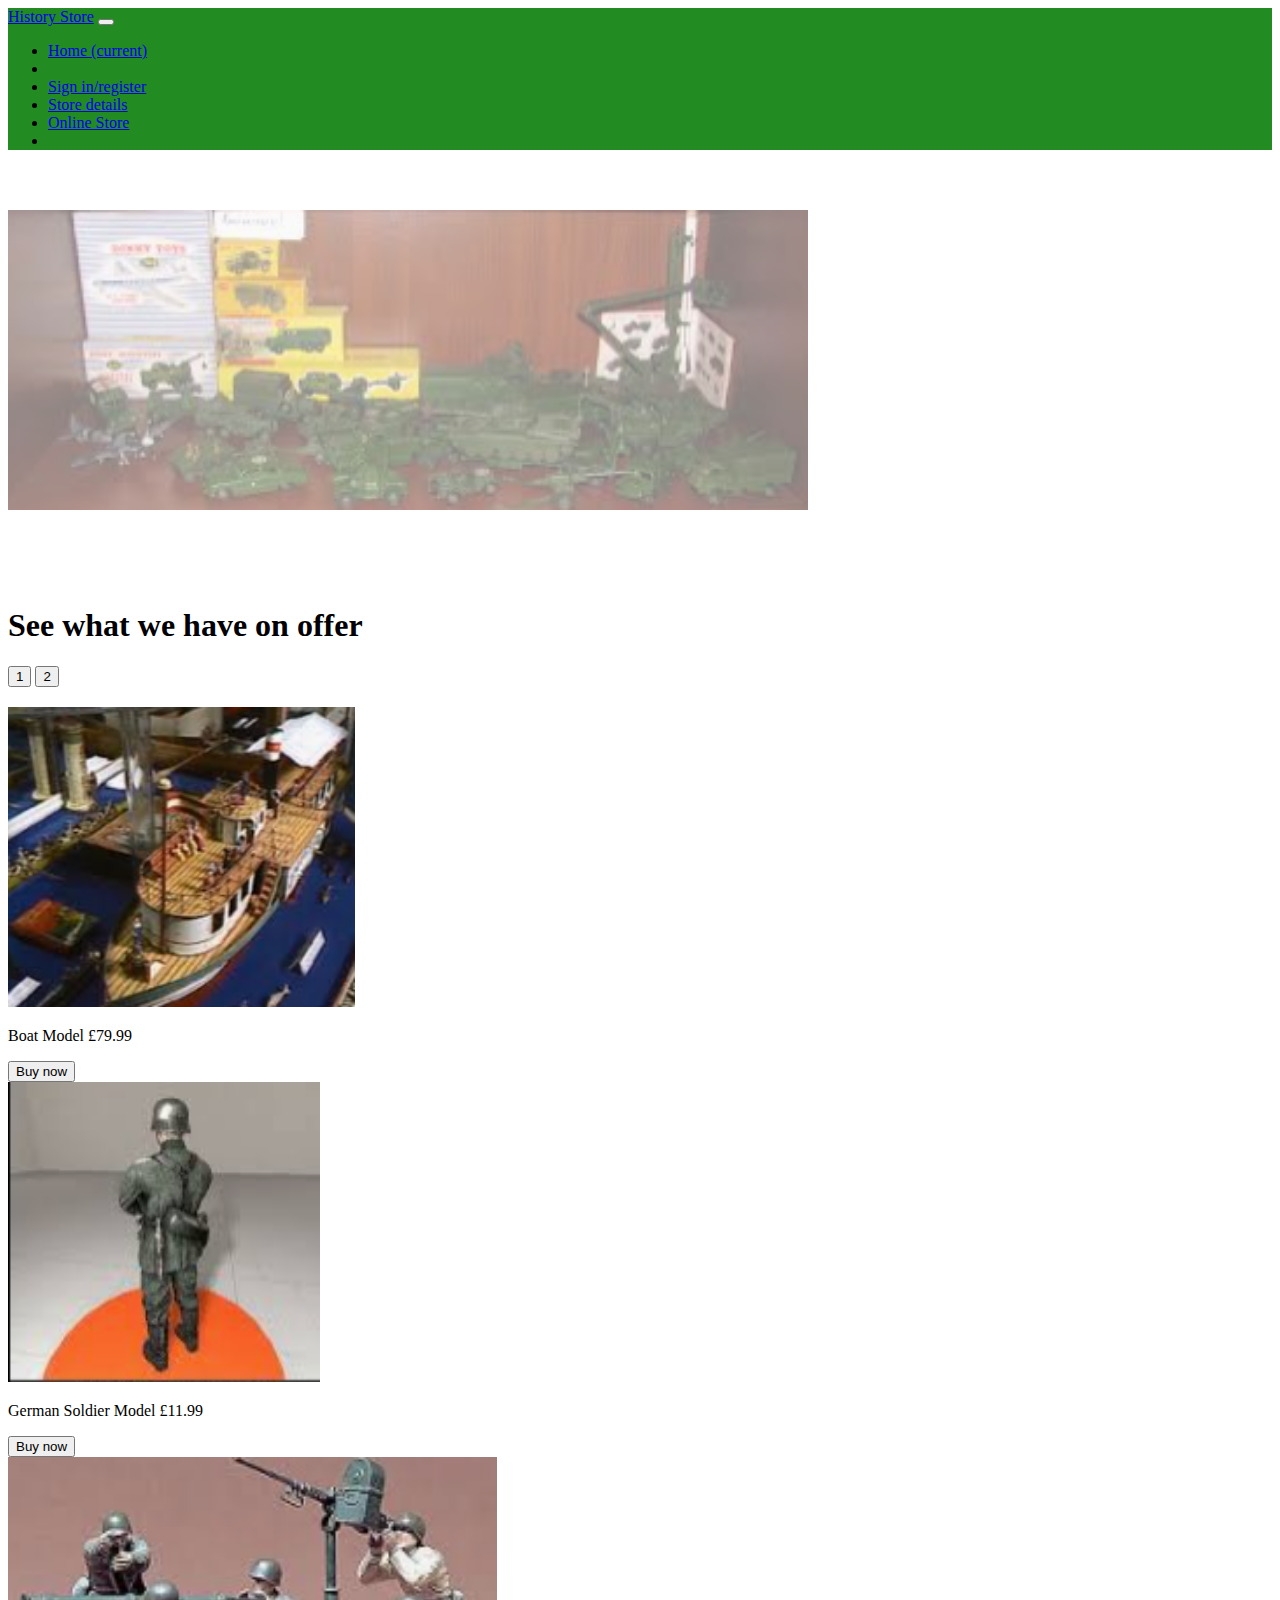
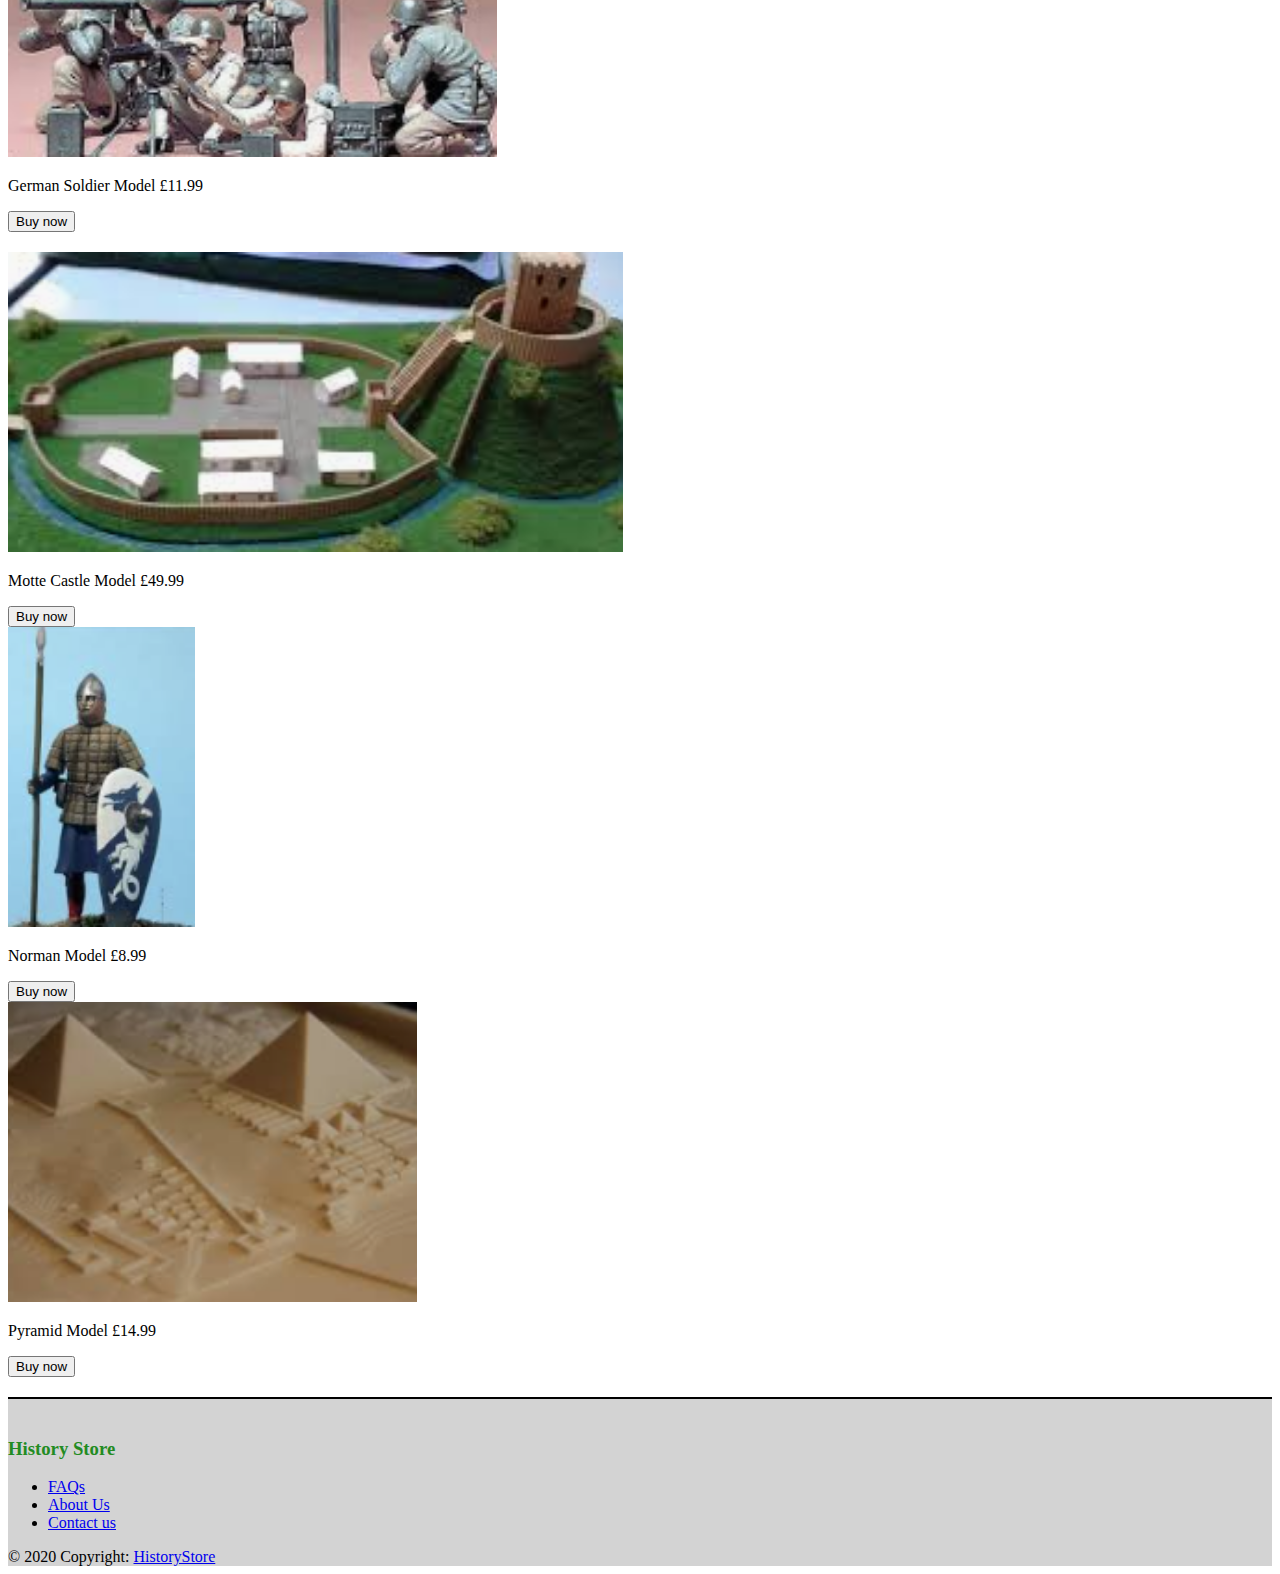
<file: onlineStore.html>
<!doctype html>
<html lang="en">

  <head>
    <!-- Required meta tags -->
    <meta charset="utf-8">
    <meta name="viewport" content="width=device-width, initial-scale=1, shrink-to-fit=no">

    <!-- Bootstrap CSS -->
    <link rel="stylesheet" href="https://stackpath.bootstrapcdn.com/bootstrap/4.5.0/css/bootstrap.min.css" integrity="sha384-9aIt2nRpC12Uk9gS9baDl411NQApFmC26EwAOH8WgZl5MYYxFfc+NcPb1dKGj7Sk" crossorigin="anonymous">

    <link rel = "stylesheet"
   type = "text/css"
   href = "style.css" />

    <title>Hello, world!</title>
  </head>
  <body>
    
    <div class="container-fluid">
    <nav class="navbar navbar-expand-lg navbar-light bg-custom fixed-top">
      
      <a class="navbar-brand" href="index.html">History Store</a>
      <button class="navbar-toggler" type="button" data-toggle="collapse" data-target="#navbarTogglerDemo02" aria-controls="navbarTogglerDemo02" aria-expanded="false" aria-label="Toggle navigation">
        <span class="navbar-toggler-icon"></span>
      </button>

       <div class="collapse navbar-collapse" id="navbarTogglerDemo02">
    <ul class="navbar-nav mr-auto mt-2 mt-lg-0">
      <li class="nav-item">
        <a class="nav-link" href="index.html">Home <span class="sr-only">(current)</span></a>
      </li>
      <li class="nav-item">
        <a class="nav-link" id="account-nav" href="#">My Account</a>
      </li>
      <li class="nav-item">
        <a class="nav-link" href="signInRegister.html">Sign in/register</a>
      </li>
      <li class="nav-item">
        <a class="nav-link" href="storeDetails.html">Store details</a>
      </li>
      <li class="nav-item active">
        <a class="nav-link" href="onlineStore.html">Online Store</a>
      </li>
      
      <li class="nav-item">
        <a class="nav-link" id="sign-out-nav" href="#">Sign out</a>
      </li>
    </ul>
    
  </div>

    </nav>

   </div>
   <div id="shop-now-card">
     <div class="card bg-dark text-white text-center">
  <img class="card-img center-img" id="shop-now-card-img" src="Images/OnlineStoreHeaderImage.PNG" alt="Shop Image">
  <div class="card-img-overlay">
    <br>
    <br>
    <br>
    <br>
    <h1 class="card-title">See what we have on offer</h1>
   
  </div>
</div>

   </div>

   <div class="container text-center storeItemRows">

    <div class="list-group list-group-horizontal">
  <button type="button" class="list-group-item list-group-item-action active" id="storeListGroupButtonOne">
    1
  </button>
  <button type="button" class="list-group-item list-group-item-action"  id="storeListGroupButtonTwo">2</button>
</div>


      <div class="row storeItemRows">
        <div class="col-sm-4">
      <div class="card">
  <img class="card-img-top"  id="storeItemImageOne" src="Images/Items/VikingModel.PNG" alt="Viking Model">
  <div class="card-body">
    <p class="card-text" id="storeItemTextOne">Viking Model - £9.99</p>
    <button class="btn btn-primary" id="storeItemButtonOne">Buy now</button>
  </div>
</div>
    </div>
    <div class="col-sm-4">
      <div class="card">
  <img class="card-img-top"  id="storeItemImageTwo" src="Images/Items/VikingModel.PNG" alt="Viking Model">
  <div class="card-body">
    <p class="card-text" id="storeItemTextTwo">Viking Model - £9.99</p>
    <button class="btn btn-primary" id="storeItemButtonTwo">Buy now</button>
  </div>
</div>
    </div>
    <div class="col-sm-4">
      <div class="card">
  <img class="card-img-top"  id="storeItemImageThree" src="Images/Items/VikingModel.PNG" alt="Viking Model">
  <div class="card-body">
    <p class="card-text"  id="storeItemTextThree">Viking Model - £9.99</p>
    <button class="btn btn-primary" id="storeItemButtonThree">Buy now</button>
  </div>
</div>
    </div>

      </div>

      <div class="row storeItemRows">
        <div class="col-sm-4">
      <div class="card">
  <img class="card-img-top"  id="storeItemImageFour" src="Images/Items/VikingModel.PNG" alt="Viking Model">
  <div class="card-body">
    <p class="card-text"  id="storeItemTextFour">Viking Model - £9.99</p>
    <button class="btn btn-primary" id="storeItemButtonFour">Buy now</button>
  </div>
</div>
    </div>
    <div class="col-sm-4">
      <div class="card">
  <img class="card-img-top"  id="storeItemImageFive" src="Images/Items/VikingModel.PNG" alt="Viking Model">
  <div class="card-body">
    <p class="card-text"  id="storeItemTextFive">Viking Model - £9.99</p>
    <button class="btn btn-primary" id="storeItemButtonFive">Buy now</button>
  </div>
</div>
    </div>
    <div class="col-sm-4">
      <div class="card">
  <img class="card-img-top"  id="storeItemImageSix" src="Images/Items/VikingModel.PNG" alt="Viking Model">
  <div class="card-body">
    <p class="card-text"  id="storeItemTextSix">Viking Model - £9.99</p>
    <button class="btn btn-primary" id="storeItemButtonSix">Buy now</button>
  </div>
</div>
    </div>

      </div>

   </div>
  
<footer class="page-footer bg-dark">

  <!-- Footer Links -->
  <div class="container text-center">
    <h3>History Store</h3>
    <ul class="list-group list-group-horizontal align-items-center justify-content-center">
      <li class="list-group-item list-group-item-primary">
        <a href="storeDetails.html#faq">FAQs</a>
      </li>
      <li class="list-group-item list-group-item-primary">
        <a href="storeDetails.html#about-us">About Us</a>
      </li>
      <li class="list-group-item list-group-item-primary">
        <a href="storeDetails.html#contact-us">Contact us</a>
      </li>
      
    </ul>
  
</div>
  <!-- Copyright -->
  <div class="footer-copyright text-center py-3">© 2020 Copyright:
    <a href="index.html"> HistoryStore</a>
  </div>
  <!-- Copyright -->
</footer>


 
    <!-- Optional JavaScript -->
    <!-- jQuery first, then Popper.js, then Bootstrap JS -->
    <script src="https://code.jquery.com/jquery-3.4.1.slim.min.js" integrity="sha384-J6qa4849blE2+poT4WnyKhv5vZF5SrPo0iEjwBvKU7imGFAV0wwj1yYfoRSJoZ+n" crossorigin="anonymous"></script>
    <script src="https://cdn.jsdelivr.net/npm/popper.js@1.16.0/dist/umd/popper.min.js" integrity="sha384-Q6E9RHvbIyZFJoft+2mJbHaEWldlvI9IOYy5n3zV9zzTtmI3UksdQRVvoxMfooAo" crossorigin="anonymous"></script>
    <script src="https://stackpath.bootstrapcdn.com/bootstrap/4.4.1/js/bootstrap.min.js" integrity="sha384-wfSDF2E50Y2D1uUdj0O3uMBJnjuUD4Ih7YwaYd1iqfktj0Uod8GCExl3Og8ifwB6" crossorigin="anonymous"></script>
    <script src="onlineStoreJavascript.js"></script>
  </body>
</html>
</file>
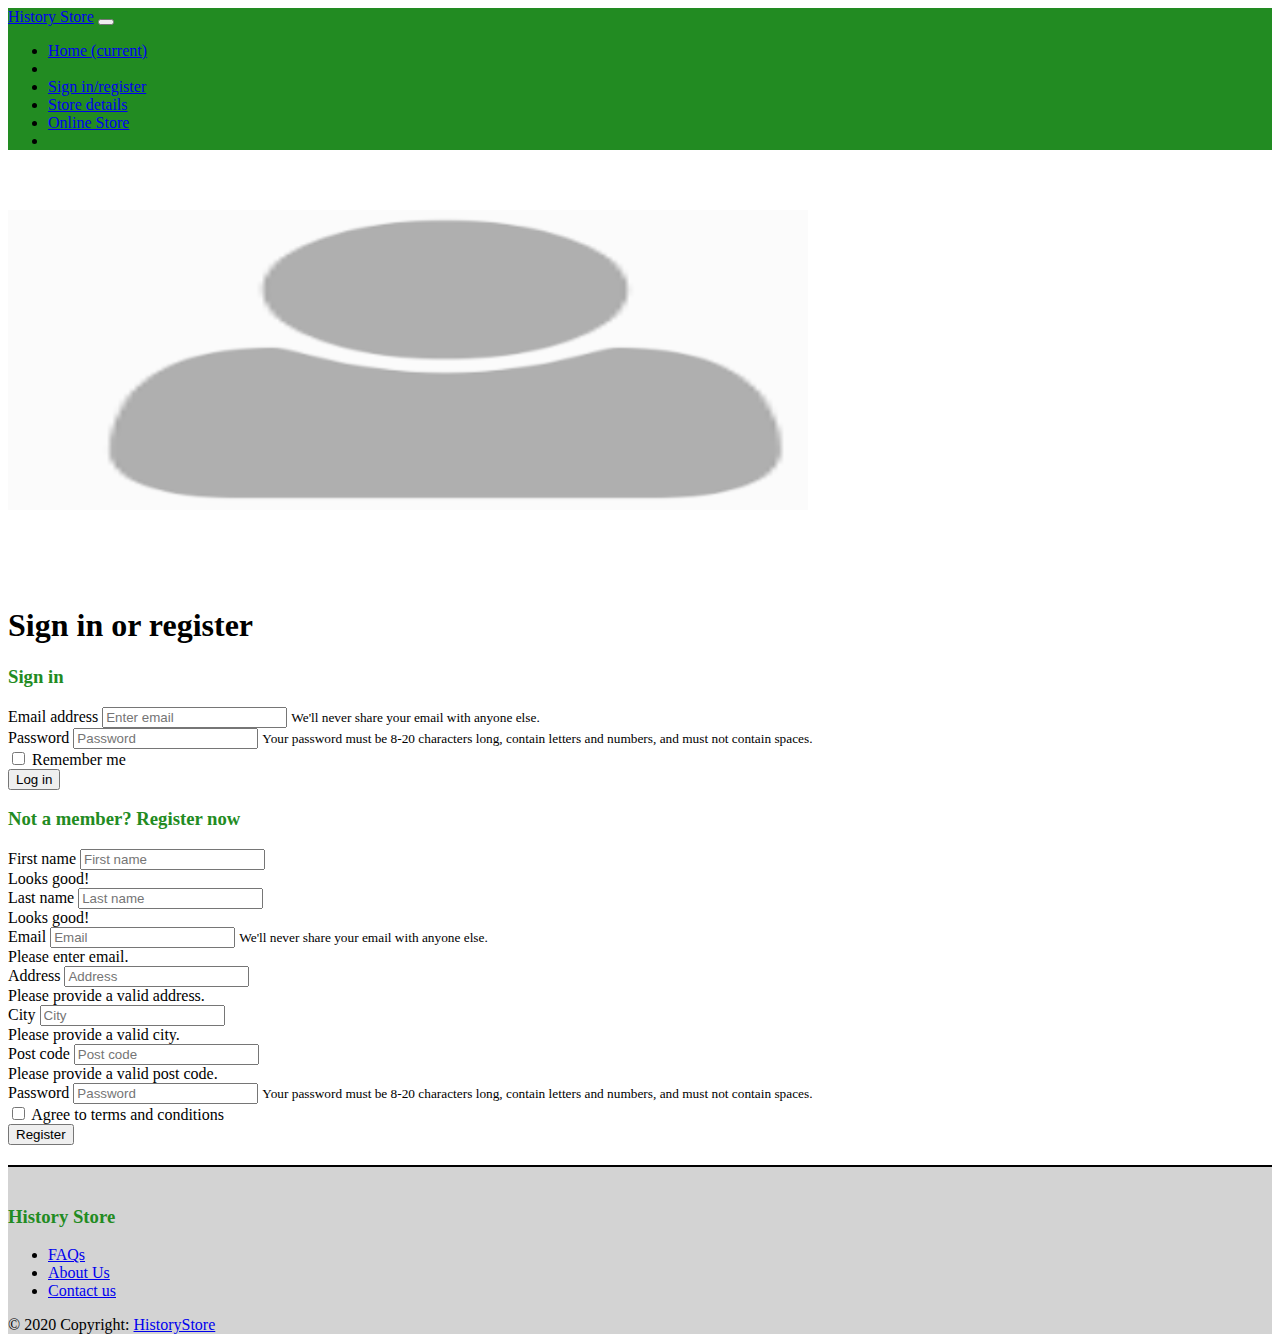
<file: signInRegister.html>
<!doctype html>
<html lang="en">

  <head>
    <!-- Required meta tags -->
    <meta charset="utf-8">
    <meta name="viewport" content="width=device-width, initial-scale=1, shrink-to-fit=no">

    <!-- Bootstrap CSS -->
    <link rel="stylesheet" href="https://stackpath.bootstrapcdn.com/bootstrap/4.5.0/css/bootstrap.min.css" integrity="sha384-9aIt2nRpC12Uk9gS9baDl411NQApFmC26EwAOH8WgZl5MYYxFfc+NcPb1dKGj7Sk" crossorigin="anonymous">

    <link rel = "stylesheet"
   type = "text/css"
   href = "style.css" />

    <title>Hello, world!</title>
  </head>
  <body>
    
    <div class="container-fluid">
    <nav class="navbar navbar-expand-lg navbar-light bg-custom fixed-top">
      
      <a class="navbar-brand" href="index.html">History Store</a>
      <button class="navbar-toggler" type="button" data-toggle="collapse" data-target="#navbarTogglerDemo02" aria-controls="navbarTogglerDemo02" aria-expanded="false" aria-label="Toggle navigation">
        <span class="navbar-toggler-icon"></span>
      </button>

       <div class="collapse navbar-collapse" id="navbarTogglerDemo02">
    <ul class="navbar-nav mr-auto mt-2 mt-lg-0">
      <li class="nav-item">
        <a class="nav-link" href="index.html">Home <span class="sr-only">(current)</span></a>
      </li>
      <li class="nav-item">
        <a class="nav-link" id="account-nav" href="#">My Account</a>
      </li>
      <li class="nav-item active">
        <a class="nav-link" href="signInRegister.html">Sign in/register</a>
      </li>
      <li class="nav-item">
        <a class="nav-link" href="storeDetails.html">Store details</a>
      </li>
      <li class="nav-item">
        <a class="nav-link" href="onlineStore.html">Online Store</a>
      </li>
      <li class="nav-item">
        <a class="nav-link" id="sign-out-nav" href="#">Sign out</a>
      </li>
    </ul>
    
  </div>

    </nav>

   

   </div>

   <div id="sign-in-card">
     <div class="card bg-dark text-white text-center">
  <img class="card-img center-img" id="signin-card-img" src="Images/LogIn.PNG" alt="Sign in Image">
  <div class="card-img-overlay">
    <br>
    <br>
    <br>
    <br>
    <h1 class="card-title">Sign in or register</h1>
   
  </div>
</div>

   </div>

<div class="container">
  <h3 class="text-center">Sign in</h3>
   <form>
  <div class="form-group">
    <label for="exampleInputEmail1">Email address</label>
    <input type="email" class="form-control" id="exampleInputEmail1" aria-describedby="emailHelp" placeholder="Enter email">
    <small id="emailHelp" class="form-text text-muted">We'll never share your email with anyone else.</small>
  </div>
  <div class="form-group">
    <label for="exampleInputPassword1">Password</label>
    <input type="password" class="form-control" id="exampleInputPassword1" placeholder="Password">
    <small id="passwordHelpBlock" class="form-text text-muted">
  Your password must be 8-20 characters long, contain letters and numbers, and must not contain spaces.
</small>
  </div>
  <div class="form-check">
    <input type="checkbox" class="form-check-input" id="exampleCheck1">
    <label class="form-check-label" for="exampleCheck1">Remember me</label>
  </div>
  <button type="submit" class="btn btn-primary">Log in</button>
</form>

<h3 class="text-center">Not a member? Register now</h3>

<form class="needs-validation" novalidate>
   <div class="form-row">
    <div class="col-md-4 mb-3">
      <label for="inputName01">First name</label>
      <input type="text" class="form-control" id="inputName01" placeholder="First name" required>
      <div class="valid-feedback">
        Looks good!
      </div>
    </div>
    <div class="col-md-4 mb-3">
      <label for="inputLastName01">Last name</label>
      <input type="text" class="form-control" id="inputLastName01" placeholder="Last name" required>
      <div class="valid-feedback">
        Looks good!
      </div>
    </div>
    <div class="col-md-4 mb-3">
      <label for="inputEmail01">Email</label>
        <input type="email" class="form-control" id="inputEmail01" placeholder="Email" aria-describedby="emailHelp" required>
        <small id="emailHelp" class="form-text text-muted">We'll never share your email with anyone else.</small>
        <div class="invalid-feedback">
          Please enter email.
        </div>
      </div>
    </div>
     <div class="form-row">
      <div class="col-md-3 mb-3">
      <label for="inputAddress01">Address</label>
      <input type="text" class="form-control" id="inputAddress01" placeholder="Address" required>
      <div class="invalid-feedback">
        Please provide a valid address.
      </div>
    </div>
    <div class="col-md-6 mb-3">
      <label for="inputCity01">City</label>
      <input type="text" class="form-control" id="inputCity01" placeholder="City" required>
      <div class="invalid-feedback">
        Please provide a valid city.
      </div>
    </div>
    
    <div class="col-md-3 mb-3">
      <label for="inputPostCode01">Post code</label>
      <input type="text" class="form-control" id="inputPostCode01" placeholder="Post code" required>
      <div class="invalid-feedback">
        Please provide a valid post code.
      </div>
    </div>
  </div>
  <div class="form-group">
    <label for="exampleInputPassword1">Password</label>
    <input type="password" class="form-control" id="exampleInputPassword1" placeholder="Password">
    <small id="passwordHelpBlock" class="form-text text-muted">
  Your password must be 8-20 characters long, contain letters and numbers, and must not contain spaces.
</small>
  </div>
  <div class="form-check">
    <input class="form-check-input" type="checkbox" value="" id="invalidCheck" required>
      <label class="form-check-label" for="invalidCheck">
        Agree to terms and conditions
      </label>
  </div>
  <button type="submit" class="btn btn-primary">Register</button>

</form>

</div>

 
  
<footer class="page-footer bg-dark">

  <!-- Footer Links -->
  <div class="container text-center">
    <h3>History Store</h3>
    <ul class="list-group list-group-horizontal align-items-center justify-content-center">
      <li class="list-group-item list-group-item-primary">
        <a href="storeDetails.html#faq">FAQs</a>
      </li>
      <li class="list-group-item list-group-item-primary">
        <a href="storeDetails.html#about-us">About Us</a>
      </li>
      <li class="list-group-item list-group-item-primary">
        <a href="storeDetails.html#contact-us">Contact us</a>
      </li>
      
    </ul>
  
</div>
  <!-- Copyright -->
  <div class="footer-copyright text-center py-3">© 2020 Copyright:
    <a href="index.html"> HistoryStore</a>
  </div>
  <!-- Copyright -->
</footer>


 
    <!-- Optional JavaScript -->
    <!-- jQuery first, then Popper.js, then Bootstrap JS -->
    <script src="https://code.jquery.com/jquery-3.4.1.slim.min.js" integrity="sha384-J6qa4849blE2+poT4WnyKhv5vZF5SrPo0iEjwBvKU7imGFAV0wwj1yYfoRSJoZ+n" crossorigin="anonymous"></script>
    <script src="https://cdn.jsdelivr.net/npm/popper.js@1.16.0/dist/umd/popper.min.js" integrity="sha384-Q6E9RHvbIyZFJoft+2mJbHaEWldlvI9IOYy5n3zV9zzTtmI3UksdQRVvoxMfooAo" crossorigin="anonymous"></script>
    <script src="https://stackpath.bootstrapcdn.com/bootstrap/4.4.1/js/bootstrap.min.js" integrity="sha384-wfSDF2E50Y2D1uUdj0O3uMBJnjuUD4Ih7YwaYd1iqfktj0Uod8GCExl3Og8ifwB6" crossorigin="anonymous"></script>
  </body>
</html>
</file>
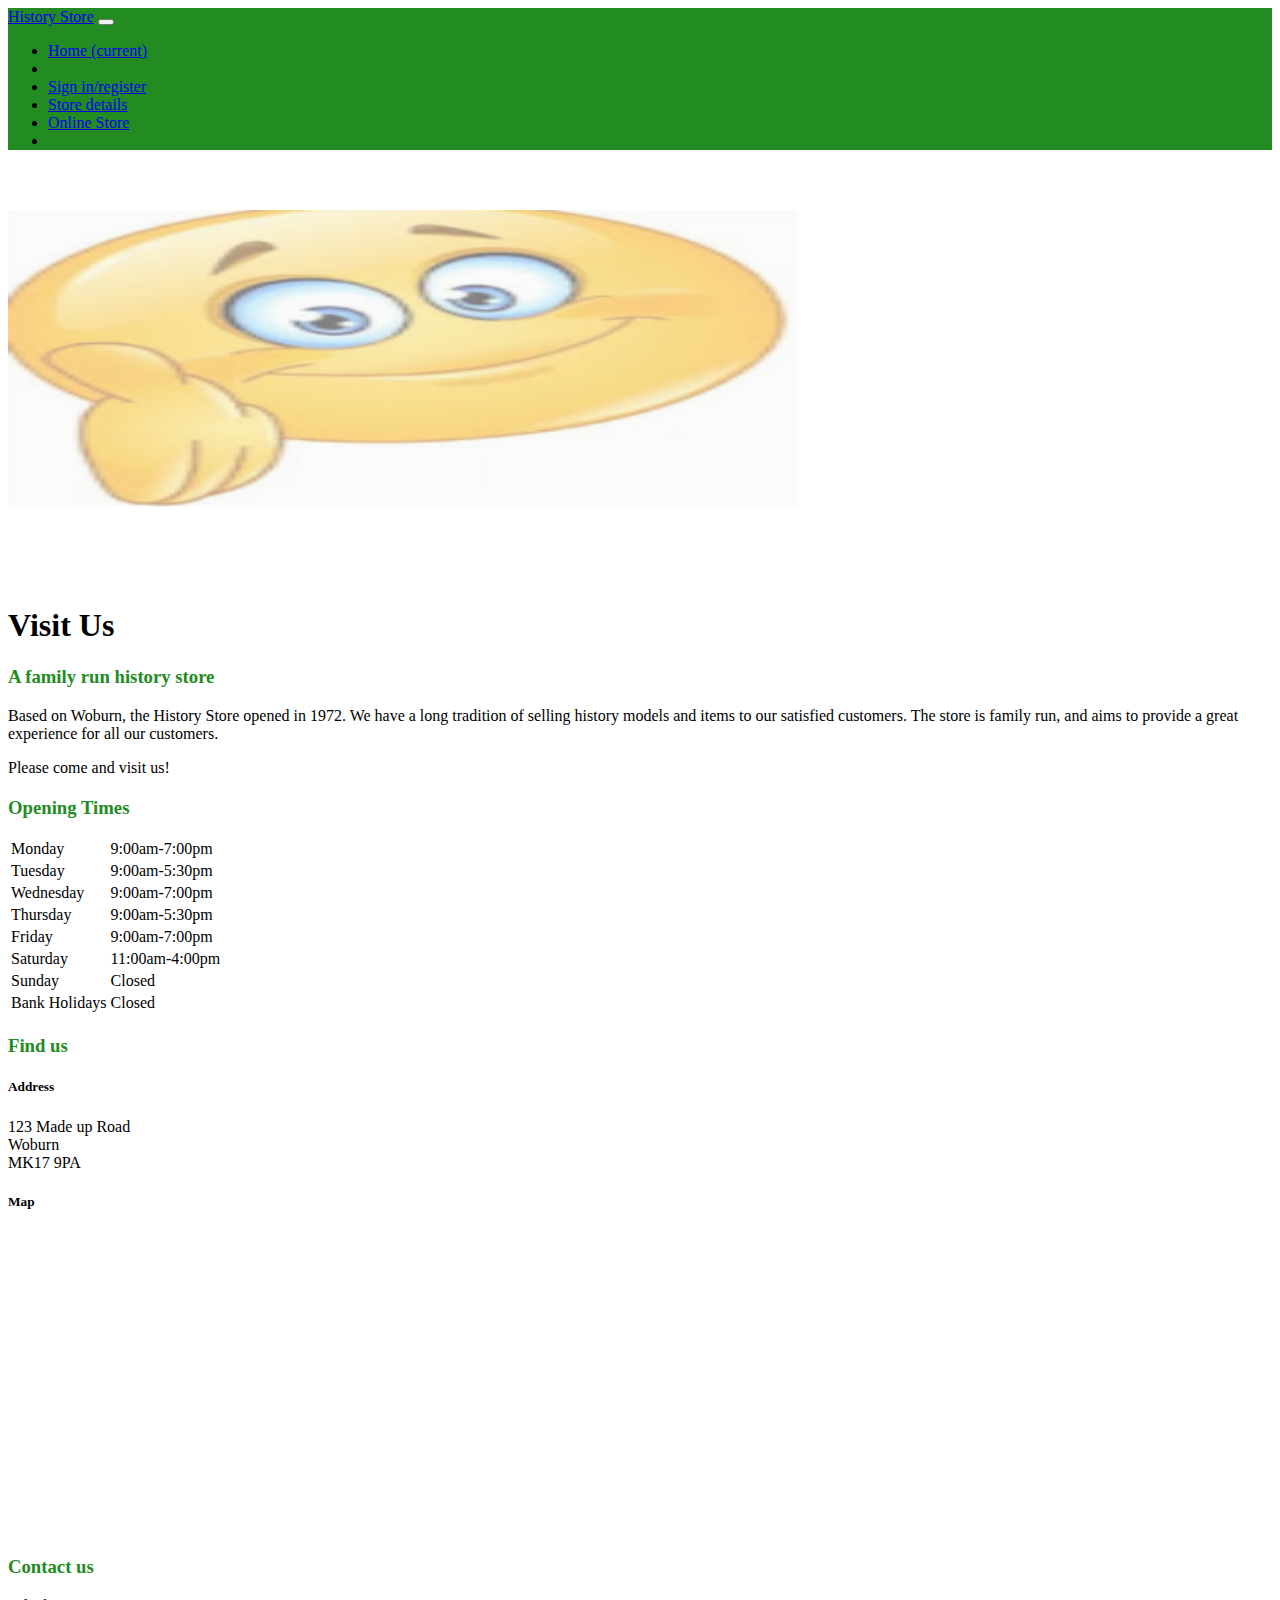
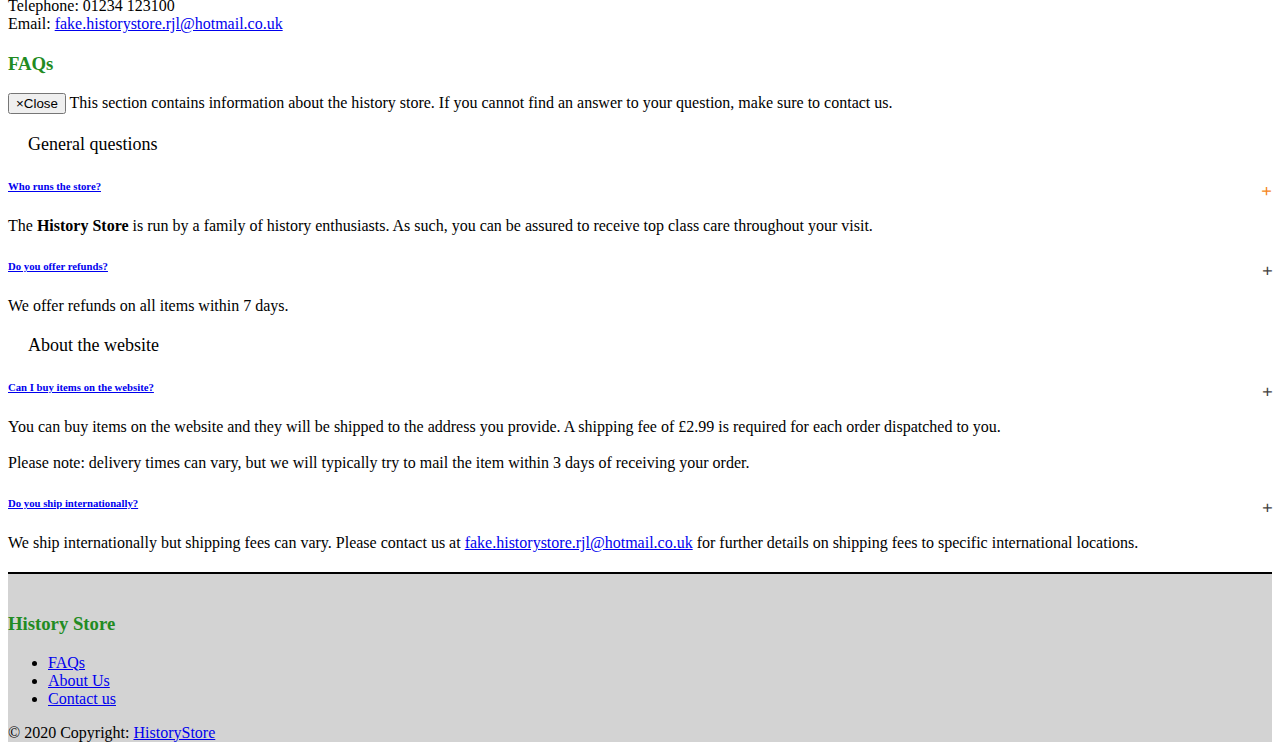
<file: storeDetails.html>
<!doctype html>
<html lang="en">

  <head>
    <!-- Required meta tags -->
    <meta charset="utf-8">
    <meta name="viewport" content="width=device-width, initial-scale=1, shrink-to-fit=no">

    <!-- Bootstrap CSS -->
    <link rel="stylesheet" href="https://stackpath.bootstrapcdn.com/bootstrap/4.5.0/css/bootstrap.min.css" integrity="sha384-9aIt2nRpC12Uk9gS9baDl411NQApFmC26EwAOH8WgZl5MYYxFfc+NcPb1dKGj7Sk" crossorigin="anonymous">

    <link rel = "stylesheet"
   type = "text/css"
   href = "style.css" />

    <title>Hello, world!</title>
  </head>
  <body>
    
    <div class="container-fluid">
    <nav class="navbar navbar-expand-lg navbar-light bg-custom fixed-top">
      
      <a class="navbar-brand" href="index.html">History Store</a>
      <button class="navbar-toggler" type="button" data-toggle="collapse" data-target="#navbarTogglerDemo02" aria-controls="navbarTogglerDemo02" aria-expanded="false" aria-label="Toggle navigation">
        <span class="navbar-toggler-icon"></span>
      </button>

       <div class="collapse navbar-collapse" id="navbarTogglerDemo02">
    <ul class="navbar-nav mr-auto mt-2 mt-lg-0">
      <li class="nav-item">
        <a class="nav-link" href="index.html">Home <span class="sr-only">(current)</span></a>
      </li>
      <li class="nav-item">
        <a class="nav-link" id="account-nav" href="#">My Account</a>
      </li>
      <li class="nav-item">
        <a class="nav-link" href="signInRegister.html">Sign in/register</a>
      </li>
      <li class="nav-item active">
        <a class="nav-link" href="storeDetails.html">Store details</a>
      </li>
      <li class="nav-item">
        <a class="nav-link" href="onlineStore.html">Online Store</a>
      </li>
      <li class="nav-item">
        <a class="nav-link" id="sign-out-nav" href="#">Sign out</a>
      </li>
    </ul>
    
  </div>

    </nav>


   </div>
   <div id="visit-us-card">
     <div class="card bg-dark text-white text-center">
  <img class="card-img center-img" id="visit-us-card-img" src="Images/VisitUsHeaderImage.PNG" alt="Shop Image">
  <div class="card-img-overlay">
    <br>
    <br>
    <br>
    <br>
    <h1 class="card-title">Visit Us</h1>
   
  </div>
</div>

   </div>

   <div class="container text-center store-details-divs" id="about-us">

      <h3>A family run history store</h3>
      <p>Based on Woburn, the History Store opened in 1972. We have a long tradition of selling
        history models and items to our satisfied customers. The store is family run, and aims to provide a great experience for all our customers.
      </p>
      <p class="font-weight-bold">Please come and visit us!</p>
   </div>

   <div class="container text-center store-details-divs">
      <h3>Opening Times</h3>
      <table class="table table-sm table-striped">
        <tbody>
          <tr>
              <td>Monday</td>
              <td>9:00am-7:00pm</td>
            </tr>
            <tr>
              <td>Tuesday</td>
              <td>9:00am-5:30pm</td>
            </tr>
            <tr>
              <td>Wednesday</td>
              <td>9:00am-7:00pm</td>
            </tr>
            <tr>
              <td>Thursday</td>
              <td>9:00am-5:30pm</td>
            </tr>
            <tr>
              <td>Friday</td>
              <td>9:00am-7:00pm</td>
            </tr>
            <tr>
              <td>Saturday</td>
              <td>11:00am-4:00pm</td>
            </tr>
            <tr>
              <td>Sunday</td>
              <td>Closed</td>
            </tr>
            <tr>
              <td>Bank Holidays</td>
              <td>Closed</td>
            </tr>
        </tbody>
            
      </table>
     
   </div>

   <div class="container text-center store-details-divs">
      <h3>Find us</h3>
      <div class="row">
        <div class="col-sm-3">
      <h5>Address</h5>
      <p>
        123 Made up Road <br>
        Woburn <br>
        MK17 9PA
      </p>
    </div>
    <div class="col-sm-9">
        <h5>Map</h5>
        <p><iframe src="https://www.google.com/maps/embed?pb=!1m18!1m12!1m3!1d9827.613250777767!2d-0.6318175545318668!3d51.99041588900387!2m3!1f0!2f0!3f0!3m2!1i1024!2i768!4f13.1!3m3!1m2!1s0x487652e28c85f5dd%3A0x37055c5a77f68c64!2sWoburn%2C%20Milton%20Keynes!5e0!3m2!1sen!2suk!4v1591365323019!5m2!1sen!2suk" width="400" height="300" frameborder="0" style="border:0;" allowfullscreen="" aria-hidden="false" tabindex="0"></iframe></p>

    </div>

    </div>
      
   </div>

   <div class="container text-center store-details-divs" id="contact-us">
      <h3>Contact us</h3>
      <p>Telephone:  <span itemprop="telephone">01234 123100</span>
        <br>
        Email: <a href="mailto: fake.historystore.rjl@hotmail.co.uk" itemprop="email">fake.historystore.rjl@hotmail.co.uk</a>
      </p>
  
   </div>

   <div class="container text-center store-details-divs" id="faq">
      <h3>FAQs</h3>
      <div class="container">


    <div class="alert alert-warning alert-dismissible" role="alert">
        <button type="button" class="close" data-dismiss="alert"><span aria-hidden="true">&times;</span><span class="sr-only">Close</span></button>
        This section contains information about the history store. If you cannot find an answer to your question, 
        make sure to contact us. 
    </div>

    <div class="panel-group" id="accordion">
        <div class="faqHeader">General questions</div>
        <div class="panel panel-default">
            <div class="panel-heading">
                <h6 class="panel-title">
                    <a class="accordion-toggle" data-toggle="collapse" data-parent="#accordion" href="#collapseOne">Who runs the store?</a>
                </h6>
            </div>
            <div id="collapseOne" class="panel-collapse collapse in">
                <div class="panel-body">
                    The <strong>History Store</strong> is run by a family of history enthusiasts. As such, you can be assured to receive top class care throughout your visit. 
                </div>
            </div>
        </div>
        <div class="panel panel-default">
            <div class="panel-heading">
                <h6 class="panel-title">
                    <a class="accordion-toggle collapsed" data-toggle="collapse" data-parent="#accordion" href="#collapseTen">Do you offer refunds?</a>
                </h6>
            </div>
            <div id="collapseTen" class="panel-collapse collapse">
                <div class="panel-body">
                    We offer refunds on all items within 7 days. 
                </div>
            </div>
        </div>

        <div class="faqHeader">About the website</div>
        <div class="panel panel-default">
            <div class="panel-heading">
                <h6 class="panel-title">
                    <a class="accordion-toggle collapsed" data-toggle="collapse" data-parent="#accordion" href="#collapseFour">Can I buy items on the website?</a>
                </h6>
            </div>
            <div id="collapseFour" class="panel-collapse collapse">
                <div class="panel-body">
                    You can buy items on the website and they will be shipped to the address you provide. A shipping fee of £2.99 is required for each order dispatched to you.
                    <br>
                    <br>
                    Please note: delivery times can vary, but we will typically try to mail the item within 3 days of receiving your order. 
                </div>
            </div>
        </div>
        <div class="panel panel-default">
            <div class="panel-heading">
                <h6 class="panel-title">
                    <a class="accordion-toggle collapsed" data-toggle="collapse" data-parent="#accordion" href="#collapseSeven">Do you ship internationally?</a>
                </h6>
            </div>
            <div id="collapseSeven" class="panel-collapse collapse">
                <div class="panel-body">
                    We ship internationally but shipping fees can vary. Please contact us at <a href="mailto: fake.historystore.rjl@hotmail.co.uk" itemprop="email">fake.historystore.rjl@hotmail.co.uk</a> for further details on shipping fees to specific international locations.
                </div>
            </div>
        </div>
    </div>
</div>
  
   </div>
 
  
<footer class="page-footer bg-dark">

  <!-- Footer Links -->
  <div class="container text-center">
    <h3>History Store</h3>
    <ul class="list-group list-group-horizontal align-items-center justify-content-center">
      <li class="list-group-item list-group-item-primary">
        <a href="storeDetails.html#faq">FAQs</a>
      </li>
      <li class="list-group-item list-group-item-primary">
        <a href="storeDetails.html#about-us">About Us</a>
      </li>
      <li class="list-group-item list-group-item-primary">
        <a href="storeDetails.html#contact-us">Contact us</a>
      </li>
      
    </ul>
  
</div>
  <!-- Copyright -->
  <div class="footer-copyright text-center py-3">© 2020 Copyright:
    <a href="index.html"> HistoryStore</a>
  </div>
  <!-- Copyright -->
</footer>


 
    <!-- Optional JavaScript -->
    <!-- jQuery first, then Popper.js, then Bootstrap JS -->
    <script src="https://code.jquery.com/jquery-3.4.1.slim.min.js" integrity="sha384-J6qa4849blE2+poT4WnyKhv5vZF5SrPo0iEjwBvKU7imGFAV0wwj1yYfoRSJoZ+n" crossorigin="anonymous"></script>
    <script src="https://cdn.jsdelivr.net/npm/popper.js@1.16.0/dist/umd/popper.min.js" integrity="sha384-Q6E9RHvbIyZFJoft+2mJbHaEWldlvI9IOYy5n3zV9zzTtmI3UksdQRVvoxMfooAo" crossorigin="anonymous"></script>
    <script src="https://stackpath.bootstrapcdn.com/bootstrap/4.4.1/js/bootstrap.min.js" integrity="sha384-wfSDF2E50Y2D1uUdj0O3uMBJnjuUD4Ih7YwaYd1iqfktj0Uod8GCExl3Og8ifwB6" crossorigin="anonymous"></script>
  </body>
</html>
</file>
<file: style.css>
/*All web pages CSS*/
.page-footer {
	border-top: solid 2px black;
	background-color: #D3D3D3;
	padding-top: 20px;
	margin-top: 20px;
}
#account-nav {
	display: none;
}
#sign-out-nav {
	display: none;
}
h3 {
	color: #228B22;
}
.bg-custom {
	background: #228B22;
}

/*Index Html CSS*/
.carousel-inner img {
	height: 400px;
  width: auto; 
}
.card-img-top {
	width: auto;
	height: 300px;
}

/*Store details Html CSS*/
#visit-us-card {
	margin-top: 60px;
}
#visit-us-card-img {
	width: 800px;
	height: 300px;
	opacity: 0.5;
}
.center-img {
    margin-left: auto;
    margin-right: auto;
 }
 .store-details-divs {
 	margin-top: 20px;
 }
 .faqHeader {
        font-size: 18px;
        margin: 20px;
    }

    .panel-heading [data-toggle="collapse"]:after {
        font-family: 'Glyphicons Halflings';
        content: "+"; 
        float: right;
        color: #F58723;
        font-size: 18px;
        line-height: 22px;
        /* rotate "play" icon from > (right arrow) to down arrow */
        -webkit-transform: rotate(-90deg);
        -moz-transform: rotate(-90deg);
        -ms-transform: rotate(-90deg);
        -o-transform: rotate(-90deg);
        transform: rotate(-90deg);
    }

    .panel-heading [data-toggle="collapse"].collapsed:after {
        /* rotate "play" icon from > (right arrow) to ^ (up arrow) */
        -webkit-transform: rotate(90deg);
        -moz-transform: rotate(90deg);
        -ms-transform: rotate(90deg);
        -o-transform: rotate(90deg);
        transform: rotate(90deg);
        color: #454444;
    }
 /*Online store Html CSS*/
#shop-now-card {
	margin-top: 60px;
}
#shop-now-card-img {
	width: 800px;
	height: 300px;
	opacity: 0.5;
}
.storeItemRows {
	margin-top: 20px;
}
 /*Log in or register Html CSS*/
 #sign-in-card {
	margin-top: 60px;
}
#signin-card-img {
	width: 800px;
	height: 300px;
	opacity: 0.5;
}
</file>
